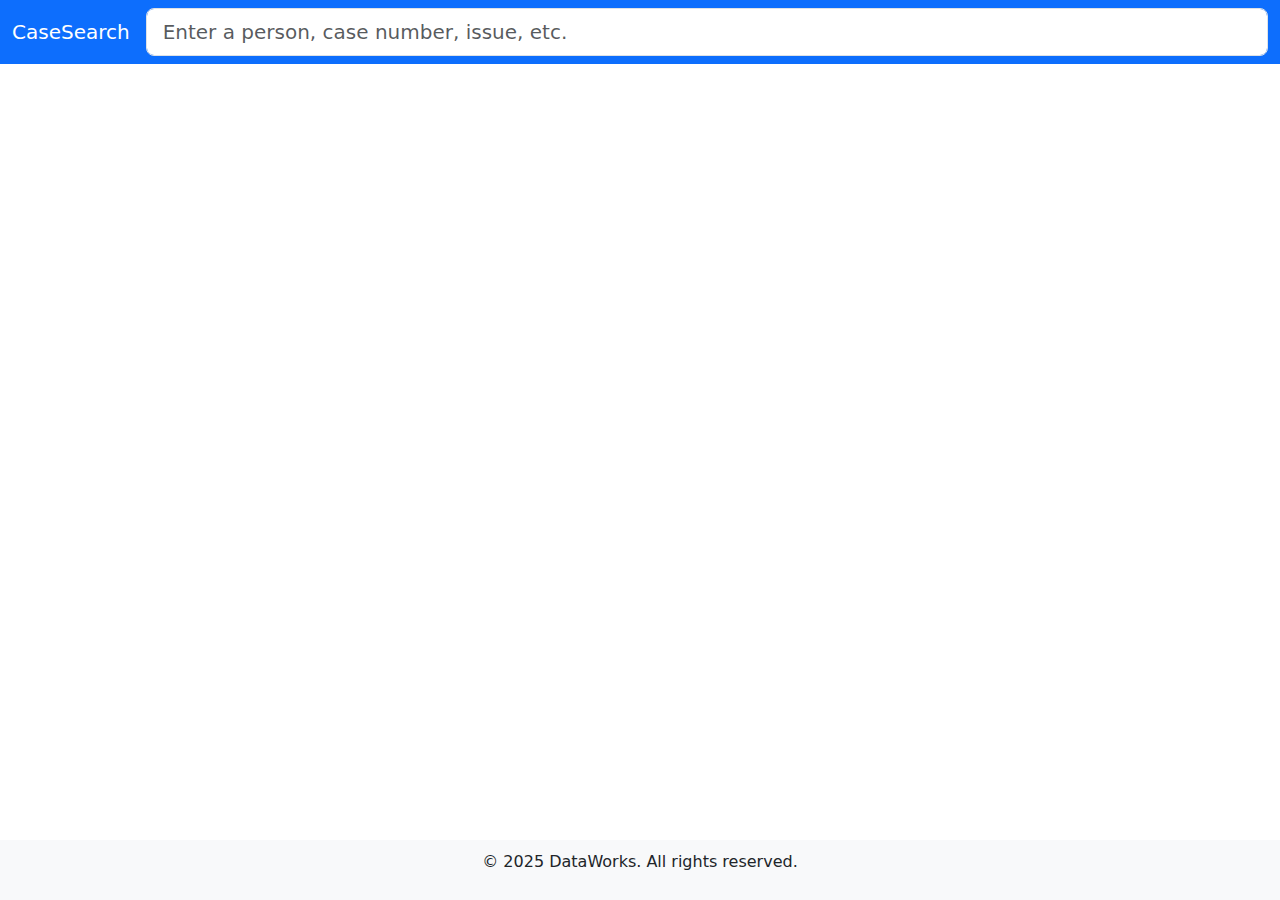
<file: case-page-template.html>
<!DOCTYPE html>
<html lang="en">
<head>
	<meta charset="UTF-8">
	<meta name="viewport" content="width=device-width, initial-scale=1.0">
	<title>Responsive Web App</title>
	<!-- Bootstrap CSS -->
	<link href="https://cdn.jsdelivr.net/npm/bootstrap@5.3.0/dist/css/bootstrap.min.css" rel="stylesheet">
	<script src="https://cdn.jsdelivr.net/npm/bootstrap@5.3.0/dist/js/bootstrap.bundle.min.js"></script>
	<style>
		body {
			display: flex;
			flex-direction: column;
			min-height: 100vh;
		}
		main {
			flex: 1;
		}
		.sticky-footer {
			background-color: #f8f9fa;
			padding: 10px;
			text-align: center;
		}
		.navbar-nav {
			margin-left: auto; /* Aligns menu items to the right */
		}
		#case-summary {
			background: #fff;
			border: 1px solid #ddd;
			border-radius: 5px;
		}
		
		@media (max-width: 768px) {
			#case-summary .toggle-content {
				display: none;
			}
		
			#case-summary .toggle-content .row > .col-md-6 {
				margin-bottom: 1rem; /* Space between Plaintiff and Defendant */
			}
		
			#case-summary .toggle-content .row {
				margin-bottom: 0; /* Remove margin from the parent row to avoid extra space */
			}
		
			#case-summary .toggle-content .row > .col-md-6:last-child {
				margin-bottom: 0; /* Ensure no extra space below the Defendant content */
			}
		
			#case-summary .toggle-header {
				cursor: pointer;
			}
		
			#case-summary .toggle-header::after {
				content: " ▾";
			}
		
			#case-summary .toggle-header.active::after {
				content: " ▴";
			}
		}
	</style>
</head>
<body>
	<!-- Top Menu Bar -->
	<nav class="navbar navbar-expand-lg navbar-dark bg-primary">
		<div class="container-fluid">
			<a class="navbar-brand" href="#">CaseSearch</a>
			<form id="search-form" class="d-flex flex-grow-1">
				<input 
					type="text" 
					class="form-control form-control-lg" 
					id="search-input" 
					placeholder="Enter a person, case number, issue, etc." 
					autocomplete="off">
			</form>
		</div>
	</nav>

	<!-- Main Content Section -->
	<main class="container">
		
		<div id="case-summary" class="d-none">
			<div class="container-fluid p-3">
				<div class="row">
					<div class="col-12 text-center mb-3" id="report-header">
						<h3 class="text-uppercase">PARSIA, INC. v. JOHN E. BARBRE TRUST</h3>
						<p>Civil relief more than $10,000</p>
					</div>
				</div>
		
				<!-- Case Details -->
				<div class="row border-bottom py-3">
					<div class="col-lg-2 col-md-3 col-12">
						<h6>Case:</h6>
					</div>
					<div class="col-lg-10 col-md-9 col-12" id="case-details">
						<p class="mb-0"><strong>CJ-2021-214, McClain County</strong></p>
					</div>
				</div>
		
				<!-- Judge -->
				<div class="row border-bottom py-3">
					<div class="col-lg-2 col-md-3 col-12">
						<h6>Judge:</h6>
					</div>
					<div class="col-lg-10 col-md-9 col-12" id="judge-details">
						<p class="mb-0">Leah Edwards</p>
					</div>
				</div>
		
				<!-- Attorneys -->
				<div class="row border-bottom py-3">
					<div class="col-lg-2 col-md-3 col-12">
						<h6 class="toggle-header">Attorneys:</h6>
					</div>
					<div class="col-lg-10 col-md-9 col-12 toggle-content" id="attorney-details">
						<div class="row">
							<div class="col-md-6 col-12">
								<h6>For the Plaintiff:</h6>
								<p class="mb-0">Anderson Dark and Joshua Peach</p>
								<p class="mb-0">Martin, Jean & Jackson</p>
								<p class="mb-0">Stillwater, OK</p>
							</div>
							<div class="col-md-6 col-12">
								<h6>For the Defendant:</h6>
								<p class="mb-0">Tom Manning</p>
								<p class="mb-0">Christina Stone & Associates</p>
								<p class="mb-0">Oklahoma City, OK</p>
							</div>
						</div>
					</div>
				</div>
		
				<!-- Issues -->
				<div class="row border-bottom py-3">
					<div class="col-lg-2 col-md-3 col-12">
						<h6 class="toggle-header">Issues:</h6>
					</div>
					<div class="col-lg-10 col-md-9 col-12 toggle-content" id="issue-details">
						<p class="mb-0">Negligence (Motor Vehicle)</p>
					</div>
				</div>
		
				<!-- Summary -->
				<div class="row border-bottom py-3">
					<div class="col-lg-2 col-md-3 col-12">
						<h6 class="toggle-header">Summary:</h6>
					</div>
					<div class="col-lg-10 col-md-9 col-12 toggle-content" id="summary-details">
						<p class="mb-0">
							This case arose from an automobile collision involving the Parties on December 11, 2019, in McClain County, on I-35...
						</p>
					</div>
				</div>
		
				<!-- Expert Witnesses -->
				<div class="row border-bottom py-3">
					<div class="col-lg-2 col-md-3 col-12">
						<h6 class="toggle-header">Expert Witnesses:</h6>
					</div>
					<div class="col-lg-10 col-md-9 col-12 toggle-content" id="expert-witness-details">
						<div class="row">
							<div class="col-md-6 col-12">
								<h6>For the Plaintiff:</h6>
								<p class="mb-0">Dr. Steven Coupens, MD</p>
								<p class="mb-0">Oklahoma City, OK</p>
								<p class="mb-0">(Medical Opinion)</p>
							</div>
							<div class="col-md-6 col-12">
								<h6>For the Defendant:</h6>
								<p class="mb-0">Dr. Stephen Conner, MD</p>
								<p class="mb-0">Edmond, OK</p>
								<p class="mb-0">(Medical Opinion)</p>
							</div>
						</div>
					</div>
				</div>
		
				<!-- Verdict -->
				<div class="row py-3">
					<div class="col-lg-2 col-md-3 col-12">
						<h6 class="toggle-header">Verdict:</h6>
					</div>
					<div class="col-lg-10 col-md-9 col-12 toggle-content" id="verdict-details">
						<p class="mb-0">Jury Trial (Two Days)</p>
						<p class="mb-0">The Jury found in favor of the Plaintiff and awarded Damages in the amount of $70,000.00.</p>
					</div>
				</div>
			</div>
		</div>
	
	</main>

	<!-- Sticky Footer -->
	<footer class="sticky-footer">
		<p>&copy; 2025 DataWorks. All rights reserved.</p>
	</footer>

	<script type="module" src="js/script.js"></script>

</body>
</html>
</file>
